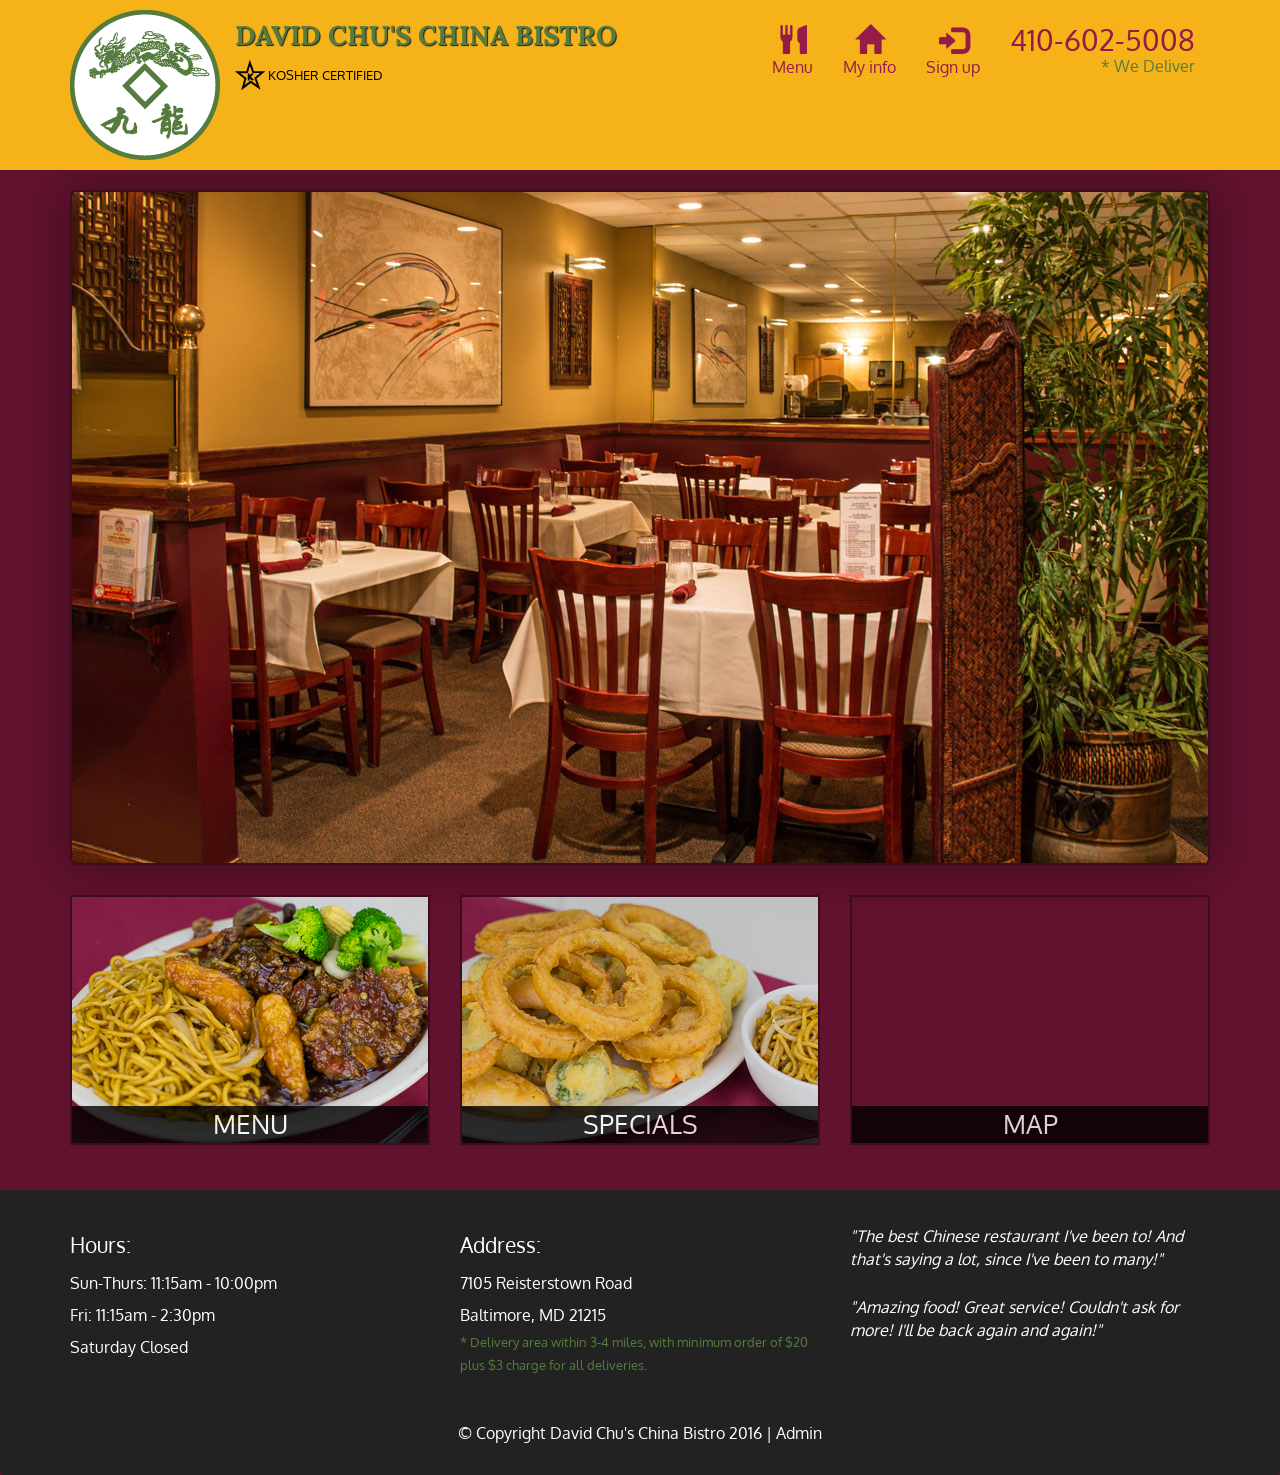
<file: index.html>
<!DOCTYPE html>
<html lang="en">
  <head>
    <meta charset="utf-8">
    <meta http-equiv="X-UA-Compatible" content="IE=edge">
    <meta name="viewport" content="width=device-width, initial-scale=1">
    <title>David Chu's China Bistro</title>
    <link href='https://fonts.googleapis.com/css?family=Oxygen:400,300,700' rel='stylesheet' type='text/css'>
    <link href='https://fonts.googleapis.com/css?family=Lora' rel='stylesheet' type='text/css'>
    <link rel="stylesheet" href="css/bootstrap.min.css">
    <link rel="stylesheet" href="css/restaurant.css">
    <link rel="stylesheet" href="css/common.css">
  </head>
  <body ng-app="restaurant" ng-strict-di>

    <!-- Fixed position loading indicator -->
    <loading class="loading-indicator"></loading>

    <header>
      <nav id="header-nav" class="navbar navbar-default">
        <div class="container">
          <div class="navbar-header">
            <a href="index.html" class="pull-left visible-md visible-lg">
              <div id="logo-img" alt="Logo image"></div>
            </a>

            <div class="navbar-brand">
              <a href="index.html"><h1>David Chu's China Bistro</h1></a>
              <p>
              <img src="images/star-k-logo.png" alt="Kosher certification">
              <span>Kosher Certified</span>
              </p>
            </div>

            <button id="navbarToggle" type="button" class="navbar-toggle collapsed" data-toggle="collapse" data-target="#collapsable-nav" aria-expanded="false">
              <span class="sr-only">Toggle navigation</span>
              <span class="icon-bar"></span>
              <span class="icon-bar"></span>
              <span class="icon-bar"></span>
            </button>
          </div>

          <div id="collapsable-nav" class="collapse navbar-collapse">
            <ul id="nav-list" class="nav navbar-nav navbar-right">
              <li id="navHomeButton" class="visible-xs">
                <a href="index.html">
                  <span class="glyphicon glyphicon-home"></span> Home</a>
              </li>
              <li id="navMenuButton" ui-sref-active="active">
                <a ui-sref="public.menu">
                  <span class="glyphicon glyphicon-cutlery"></span><br class="hidden-xs"> Menu</a>
              </li>
              <li>
                <a ui-sref="public.myinfo">
                  <span class="glyphicon glyphicon-home"></span><br class="hidden-xs"> My info</a>
              </li>
              <li>
                <a ui-sref="public.signup">
                  <span class="glyphicon glyphicon-log-in"></span><br class="hidden-xs"> Sign up</a>
              </li>
              <li id="phone" class="hidden-xs">
                <a href="tel:410-602-5008">
                  <span>410-602-5008</span></a><div>* We Deliver</div>
              </li>
            </ul><!-- #nav-list -->
          </div><!-- .collapse .navbar-collapse -->
        </div><!-- .container -->
      </nav><!-- #header-nav -->
    </header>

    <div id="call-btn" class="visible-xs">
      <a class="btn" href="tel:410-602-5008">
        <span class="glyphicon glyphicon-earphone"></span>
        410-602-5008
      </a>
    </div>
    <div id="xs-deliver" class="text-center visible-xs">* We Deliver</div>

    <ui-view>
      <div class="text-center initial-loading">
        <h2>Loading Site...</h2>
      </div>
    </ui-view>

    <footer class="panel-footer">
      <div class="container">
        <div class="row">
          <section id="hours" class="col-sm-4">
            <span>Hours:</span><br>
            Sun-Thurs: 11:15am - 10:00pm<br>
            Fri: 11:15am - 2:30pm<br>
            Saturday Closed
            <hr class="visible-xs">
          </section>
          <section id="address" class="col-sm-4">
            <span>Address:</span><br>
            7105 Reisterstown Road<br>
            Baltimore, MD 21215
            <p>* Delivery area within 3-4 miles, with minimum order of $20 plus $3 charge for all deliveries.</p>
            <hr class="visible-xs">
          </section>
          <section id="testimonials" class="col-sm-4">
            <p>"The best Chinese restaurant I've been to! And that's saying a lot, since I've been to many!"</p>
            <p>"Amazing food! Great service! Couldn't ask for more! I'll be back again and again!"</p>
          </section>
        </div>
        <div class="text-center">
          &copy; Copyright David Chu's China Bistro 2016 |
          <a ui-sref="admin.auth">Admin</a></div>
      </div>
    </footer>

    <!-- Libs -->
    <script src="lib/jquery-2.1.4.min.js"></script>
    <script src="lib/bootstrap.min.js"></script>
    <script src="lib/angular.min.js"></script>
    <script src="lib/angular-ui-router.min.js"></script>

    <!-- Main Restaurant Module -->
    <script src="src/restaurant.module.js"></script>

    <!-- Common Module -->
    <script src="src/common/common.module.js"></script>
    <script src="src/common/loading/loading.component.js"></script>
    <script src="src/common/loading/loading.interceptor.js"></script>
    <script src="src/common/menu.service.js"></script>

    <!-- Public Module -->
    <script src="src/public/public.module.js"></script>
    <script src="src/public/public.routes.js"></script>
    <script src="src/public/menu/menu.controller.js"></script>
    <script src="src/public/menu-category/menu-category.component.js"></script>
    <script src="src/public/menu-items/menu-items.controller.js"></script>
    <script src="src/public/menu-item/menu-item.component.js"></script>
    <script src="src/public/sign-up/sign-up.controller.js"></script>
    <script src="src/public/sign-up/sign-up.service.js"></script>
    <script src="src/public/my-info/my-info.controller.js"></script>

    <!-- ADMIN SITE -->

    <!--Application files -->

  </body>

</html>
</file>
<file: css/restaurant.css>
body {
  font-size: 16px;
  color: #fff;
  background-color: #61122f;
  font-family: 'Oxygen', sans-serif;
}

.initial-loading {
  margin-top: 60px;
}

/** HEADER **/
#header-nav {
  background-color: #f6b319;
  border-radius: 0;
  border: 0;
}

#logo-img {
  background: url('../images/restaurant-logo_large.png') no-repeat;
  width: 150px;
  height: 150px;
  margin: 10px 15px 10px 0;
}

.navbar-brand {
  padding-top: 25px;
}
.navbar-brand h1 { /* Restaurant name */
  font-family: 'Lora', serif;
  color: #557c3e;
  font-size: 1.5em;
  text-transform: uppercase;
  font-weight: bold;
  text-shadow: 1px 1px 1px #222;
  margin-top: 0;
  margin-bottom: 0;
  line-height: .75;
}
.navbar-brand a:hover, .navbar-brand a:focus {
  text-decoration: none;
}
.navbar-brand p { /* Kosher cert */
  color: #000;
  text-transform: uppercase;
  font-size: .7em;
  margin-top: 15px;
}
.navbar-brand p span { /* Star-K */
  vertical-align: middle;
}

#nav-list {
  margin-top: 10px;
}
#nav-list a {
  color: #951C49;
  text-align: center;
}
#nav-list a:hover {
  background: #E7E7E7;
}
#nav-list a span {
  font-size: 1.8em;
}

#phone {
  margin-top: 5px;
}
#phone a { /* Phone number */
  text-align: right;
  padding-bottom: 0;
}
#phone div { /* We Deliver */
  color: #557c3e;
  text-align: right;
  padding-right: 15px;
}

.navbar-header button.navbar-toggle, .navbar-header .icon-bar {
  border: 1px solid #61122f;
}
.navbar-header button.navbar-toggle {
  clear: both;
  margin-top: -30px;
}
/* END HEADER */

/* FOOTER */
.panel-footer {
  margin-top: 30px;
  padding-top: 35px;
  padding-bottom: 30px;
  background-color: #222;
  border-top: 0;
}
.panel-footer div.row {
  margin-bottom: 35px;
}
#hours, #address {
  line-height: 2;
}
#hours > span, #address > span {
  font-size: 1.3em;
}
#address p {
  color: #557c3e;
  font-size: .8em;
  line-height: 1.8;
}
#testimonials {
  font-style: italic;
}
#testimonials p:nth-child(2) {
  margin-top: 25px;
}
a[ui-sref="admin.auth"] {
  color: #fff;
}
/* END FOOTER */

/********** Medium devices only **********/
@media (min-width: 992px) and (max-width: 1199px) {
  /* Header */
  #logo-img {
    background: url('../images/restaurant-logo_medium.png') no-repeat;
    width: 100px;
    height: 100px;
    margin: 5px 5px 5px 0;
  }
  /* End Header */
}


/********** Extra small devices only **********/
@media (max-width: 767px) {
  /* Header */
  .navbar-brand {
    padding-top: 10px;
    height: 80px;
  }
  .navbar-brand h1 { /* Restaurant name */
    padding-top: 10px;
    font-size: 5vw; /* 1vw = 1% of viewport width */
  }
  .navbar-brand p { /* Kosher cert */
    font-size: .6em;
    margin-top: 12px;
  }
  .navbar-brand p img { /* Star-K */
    height: 20px;
  }

  #collapsable-nav a { /* Collapsed nav menu text */
    font-size: 1.2em;
  }
  #collapsable-nav a span { /* Collapsed nav menu glyph */
    font-size: 1em;
    margin-right: 5px;
  }

  #call-btn > a {
    font-size: 1.5em;
    display: block;
    margin: 0 20px;
    padding: 10px;
    border: 2px solid #fff;
    background-color: #f6b319;
    color: #951c49;
  }
  #xs-deliver {
    margin-top: 5px;
    font-size: .7em;
    letter-spacing: .1em;
    text-transform: uppercase;
  }
  /* End Header */

  /* Footer */
  .panel-footer section {
    margin-bottom: 30px;
    text-align: center;
  }
  .panel-footer section:nth-child(3) {
    margin-bottom: 0; /* margin already exists on the whole row */
  }
  .panel-footer section hr {
    width: 50%;
  }
  /* End Footer */
}


/********** Super extra small devices Only :-) (e.g., iPhone 4) **********/
@media (max-width: 479px) {
  /* Header */
  .navbar-brand h1 { /* Restaurant name */
    padding-top: 5px;
    font-size: 6vw;
  }
  /* End Header */
}
</file>
<file: css/common.css>
.loading-indicator {
    display: block;
    width: 70px;
    position: fixed;
    left: 0;
    right: 0;
    margin: 0 auto;
    top: 40%;
    z-index: 100;
    background-color: #FFF;
}

.loading-indicator img {
    width: 70px;
    background-color: #FFF;
}

.ui-view-placeholder {
    margin-top: 60px;
}
</file>
